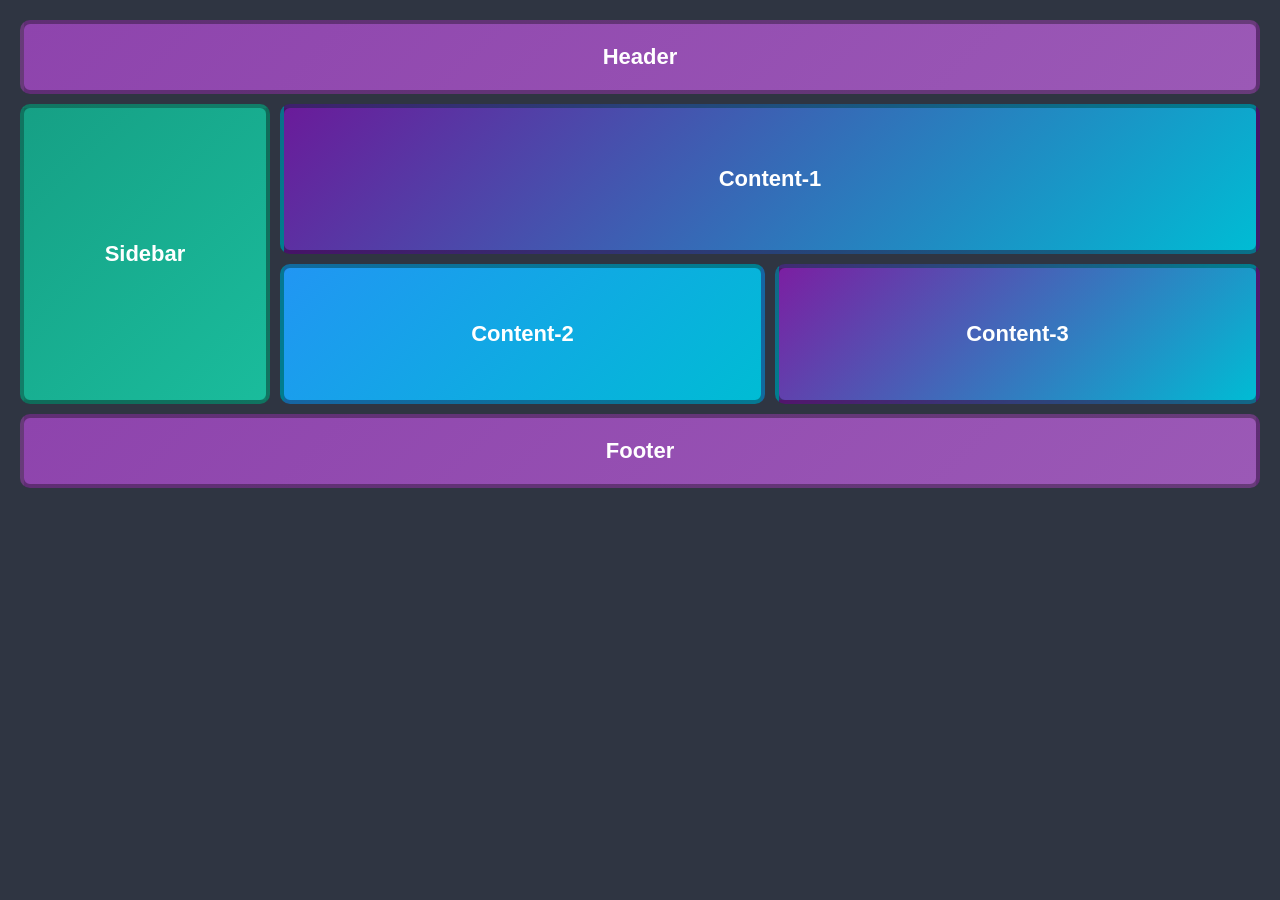
<file: ashhar/index.html>
<!DOCTYPE html>
<html lang="en">
<head>
    <meta charset="UTF-8">
    <meta name="viewport" content="width=<device-width>, initial-scale=1.0">
    <title>Document</title>
    <link rel="stylesheet" href="style.css">
</head>
<body>

    <div class="container">

    <header class="box header">header</header>

    <aside class="box sidebar">sidebar</aside>

    <section class="box content1">Content-1</section>

    <section class="box content2">Content-2</section>

    <section class="box content3">Content-3</section>

    <footer class="box footer">footer</footer>

</div>

</body>
</html>
</file>
<file: ashhar/style.css>
* {
    margin: 0;
    padding: 0;
     box-sizing: border-box;  
    font-family: sans-serif;
}

body {
    background: #2f3542;
    padding: 20px;
}

.container {
    display: grid;
    grid-template-columns: 250px 1fr 1fr;
    grid-template-rows: auto 1fr auto;
    gap: 10px;
}

 .box {
    border-radius: 10px;
    padding: 20px;
    color: white;
    font-size: 22px;
    font-weight: bold;
     display: flex; 
    justify-content: center;
    align-items: center;
    text-transform: capitalize;
    border: 4px solid #0005;
} 


.header, .footer {
    grid-column: 1 / 4;
    background: linear-gradient(135deg, #8e44ad, #9b59b6);
    
}

.sidebar {
    grid-row: 2 / 4;
    background: linear-gradient(135deg, #16a085, #1abc9c);
    height: 300px;
}

.content1 {
    grid-column: 2 / 4;
    background: linear-gradient(135deg, #6a1b9a, #00bcd4);
    height: 150px;
}

.content2 {
    background: linear-gradient(135deg, #2196f3, #00bcd4);
    height: 140px;
}

.content3 {
    background: linear-gradient(135deg, #7b1fa2, #00bcd4);
    height: 140px;
}

.footer {
    background: linear-gradient(135deg, #8e44ad, #9b59b6);
}
</file>
